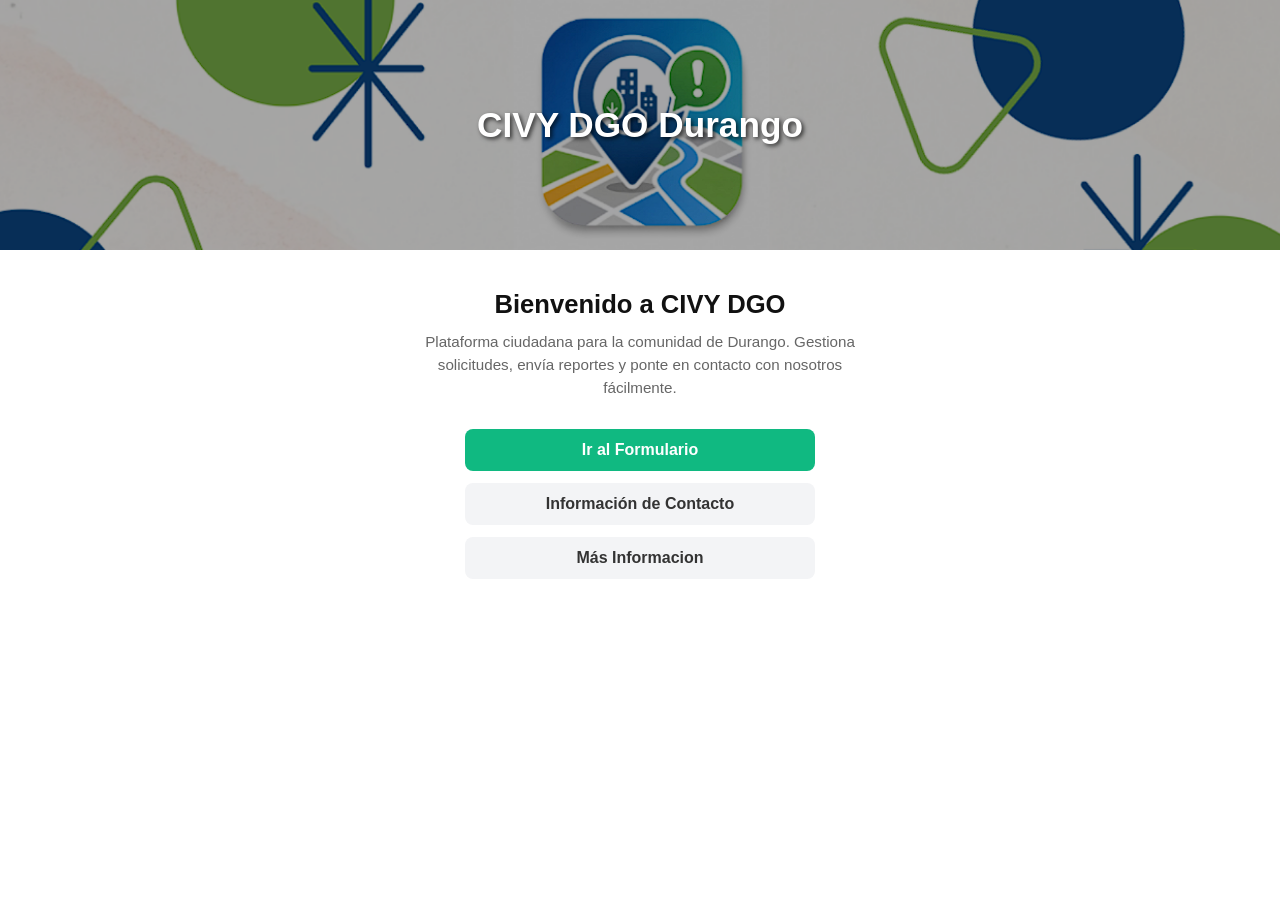
<file: index.html>
<!DOCTYPE html>
<html lang="es">
<head>
    <meta charset="UTF-8">
    <meta name="viewport" content="width=device-width, initial-scale=1.0">
    <title>civy DGO - Inicio</title>
    <link rel="stylesheet" href="css/styles.css">
</head>
<body>

    <!-- banner de inicio -->
    <div class="hero-banner">
        <div class="hero-content">
            <h1>CIVY DGO Durango</h1>
        </div>
    </div>

    <!-- cont principal -->
    <div class="main-content">
        <h2>Bienvenido a CIVY DGO</h2>
        <p>Plataforma ciudadana para la comunidad de Durango. 
            Gestiona solicitudes, envía reportes y ponte en contacto con nosotros 
            fácilmente.</p>
        
        <!-- boton para navegacion -->
        <div class="botones-opciones">
            <a href="formulario.html" class="btn">Ir al Formulario</a>
            <a href="contacto.html" class="btn-secundario">Información de Contacto</a>
            <a href="masInfo.html" class="btn-dspSec">Más Informacion</a>
        </div>
    </div>


</body>
</html>
</file>
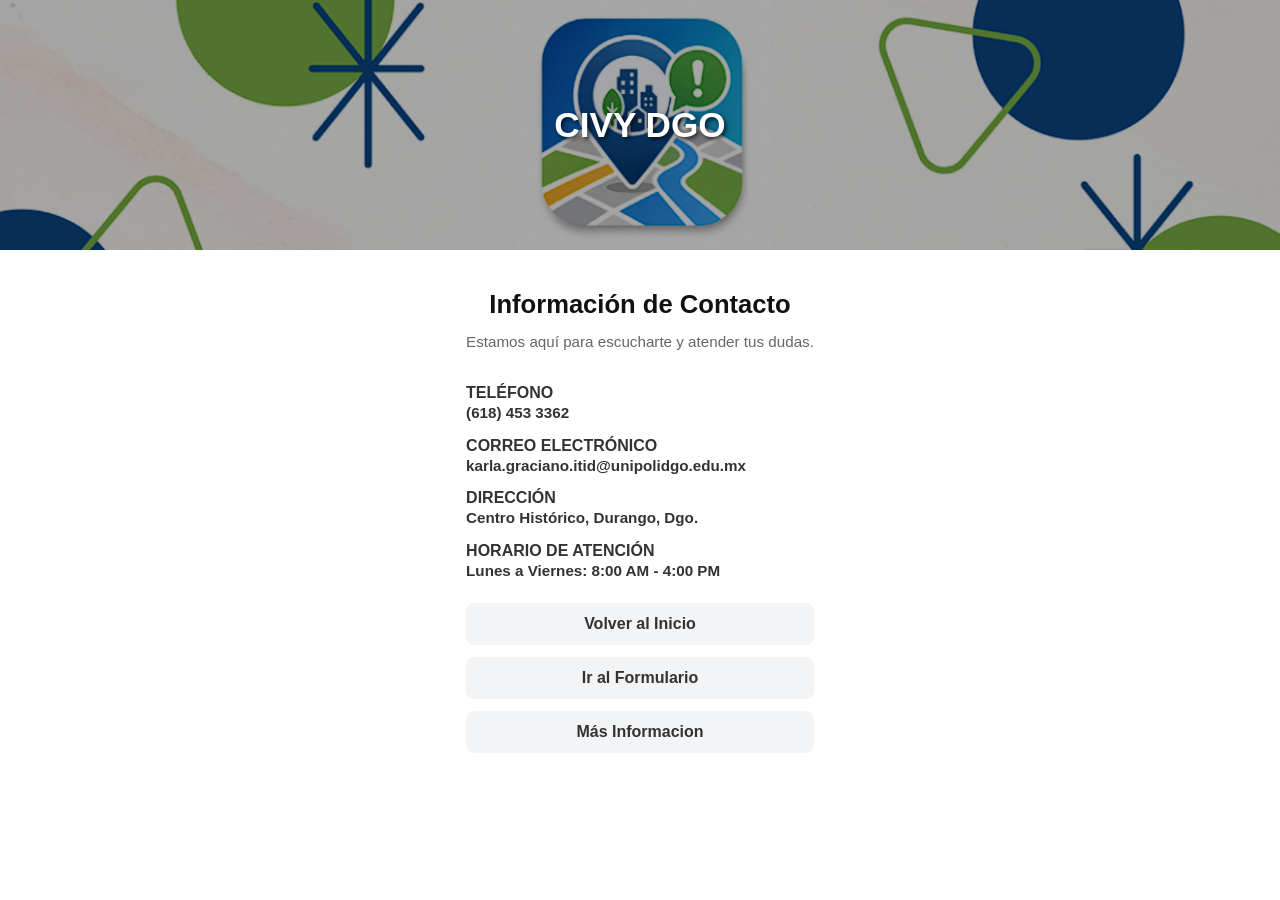
<file: contacto.html>
<!DOCTYPE html>
<html lang="es">
<head>
    <meta charset="UTF-8">
    <title>CIVY DGO - Contacto</title>
    <link rel="stylesheet" href="css/styles.css">
</head>
<body>

    <div class="hero-banner">
        <div class="hero-content">
            <h1>CIVY DGO</h1>
        </div>
    </div>

    <!-- contenido principal -->
    <div class="main-content">
        <h2>Información de Contacto</h2>
        <p>Estamos aquí para escucharte y atender tus dudas.</p>

        <!-- info contacto -->
        <div style="text-align: left; margin: 20px 0; display: flex; flex-direction: column; gap: 12px;">
            <div class="contacto-item" >
                <strong>TELÉFONO</strong>
                <p style="margin: 0; color: #333; font-weight: bold;">(618) 453 3362</p>
            </div>

            <div class="contacto-item">
                <strong>CORREO ELECTRÓNICO</strong>
                <p style="margin: 0; color: #333; font-weight: bold;">karla.graciano.itid@unipolidgo.edu.mx</p>
            </div>

            <div class="contacto-item">
                <strong>DIRECCIÓN</strong>
                <p style="margin: 0; color: #333; font-weight: bold;">Centro Histórico, Durango, Dgo.</p>
            </div>

            <div class="contacto-item">
                <strong>HORARIO DE ATENCIÓN</strong>
                <p style="margin: 0; color: #333; font-weight: bold;">Lunes a Viernes: 8:00 AM - 4:00 PM</p>
            </div>
        </div>

        <!-- enlaces para regresar -->
        <div class="botones-opciones">
            <a href="index.html" class="btn-secundario"> Volver al Inicio</a>
            <a href="formulario.html" class="btn-secundario">Ir al Formulario</a>
            <a href="masInfo.html" class="btn-dspSec">Más Informacion</a>
        </div>
    </div>



</body>
</html>
</file>
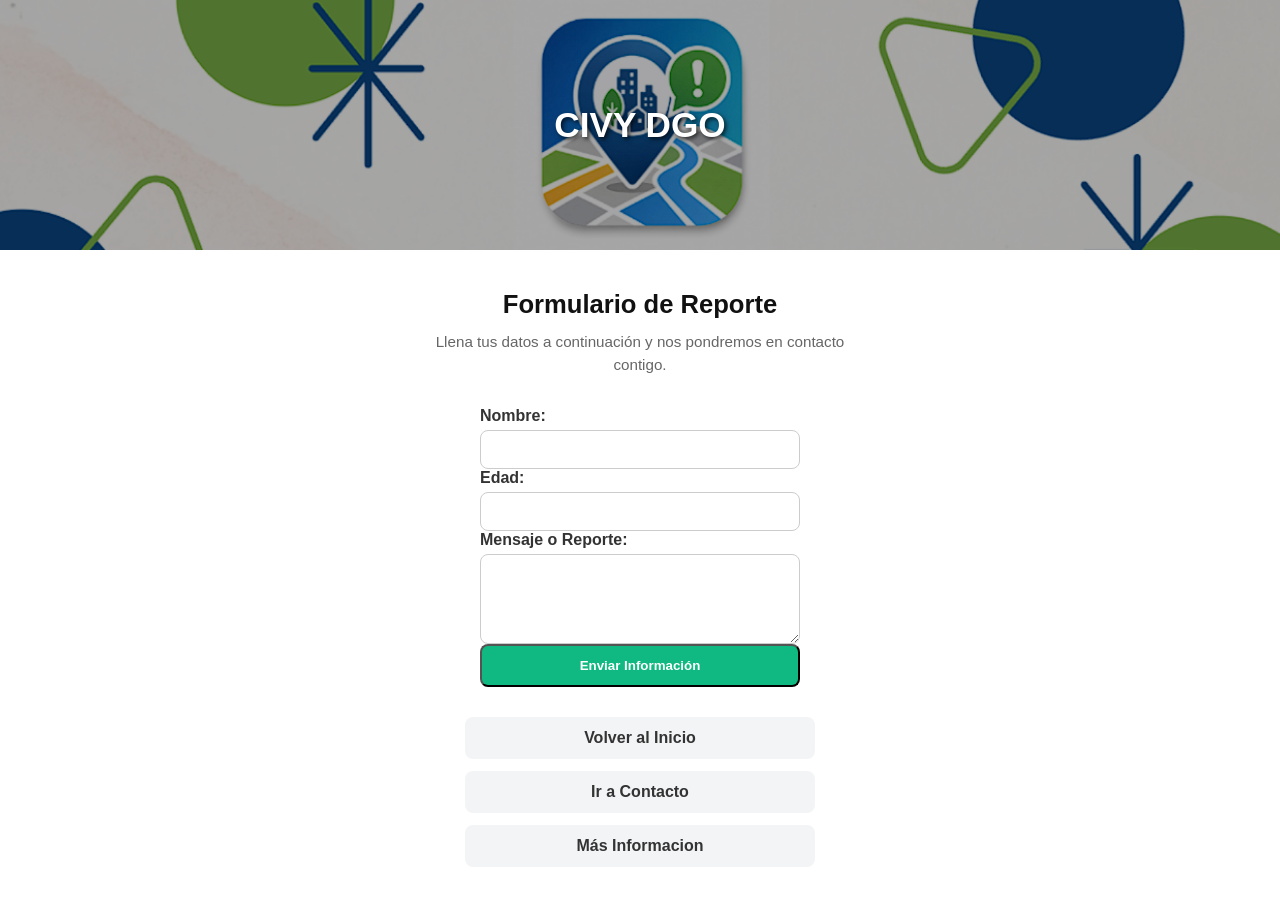
<file: formulario.html>
<!DOCTYPE html>
<html lang="es">
<head>
    <meta charset="UTF-8">
    <meta name="viewport" content="width=device-width, initial-scale=1.0">
    <title>CIVY DGO - Formulario</title>
    <link rel="stylesheet" href="css/styles.css">
</head>
<body>

    <div class="hero-banner">
        <div class="hero-content">
            <h1>CIVY DGO</h1>
        </div>
    </div>

    <!-- contenido principal -->
    <div class="main-content">
        <h2>Formulario de Reporte</h2>
        <p>Llena tus datos a continuación y nos pondremos en contacto contigo.</p>

        <form id="miFormulario">
        
            <label for="nombre">Nombre:</label>
            <input type="text" id="nombre" name="nombre" required>
        

        
            <label for="edad">Edad:</label>
            <input type="number" id="edad" name="edad" required>
        

        
            <label for="mensaje">Mensaje o Reporte:</label>
            <textarea id="mensaje" name="mensaje" rows="4" required></textarea>


        <button type="submit" class="btn">Enviar Información</button>
</form>

<p id="resultado" style="margin-top: 15px; font-weight: bold; color: #10b981; text-align: center;"></p>

        <!-- enlaces para regresar -->
        <div class="botones-opciones" style="margin-top: 20px;">
            <a href="index.html" class="btn-secundario"> Volver al Inicio</a>
            <a href="contacto.html" class="btn-secundario">Ir a Contacto</a>
            <a href="masInfo.html" class="btn-dspSec">Más Informacion</a>
        </div>
    </div>

    <script src="js/scripts.js"></script>
</body>
</html>
</file>
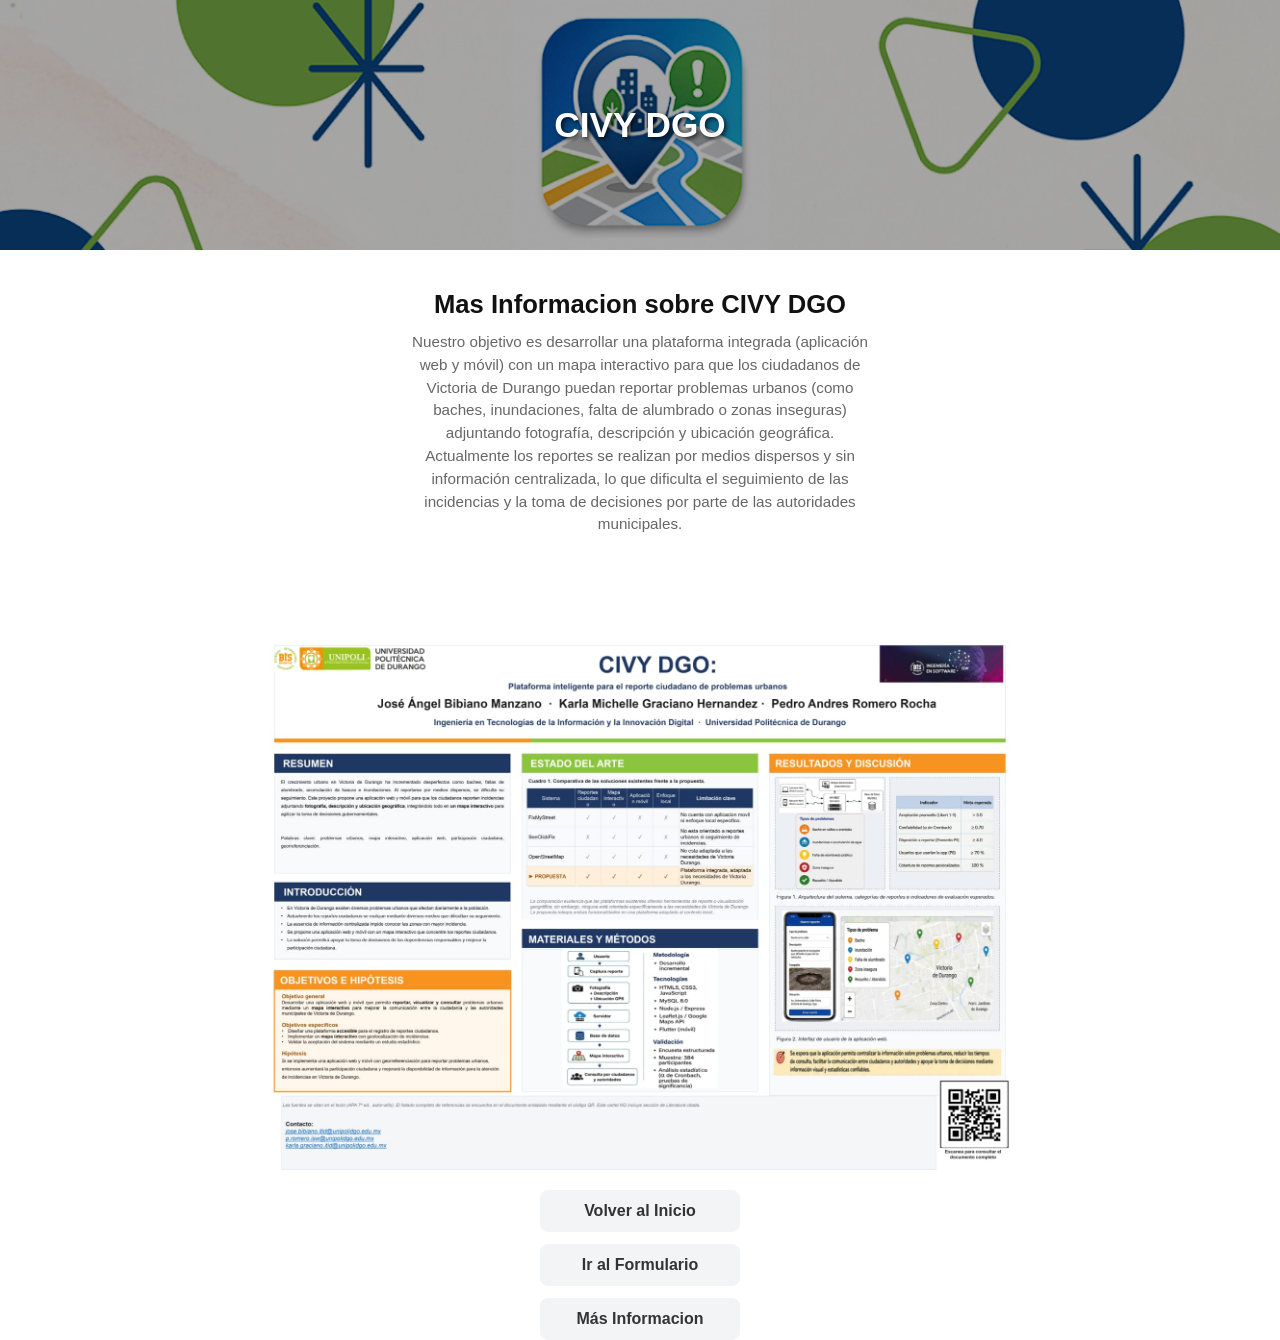
<file: masInfo.html>
<!DOCTYPE html>
<html lang="es">
    <head>
        <meta charset="UTF-8">
        <title>Más Información</title>
        <link rel="stylesheet" href="css/styles.css">
    </head>

    <body>
        <div class="hero-banner">
            <div class="hero-content">
                <h1>CIVY DGO</h1>
            </div>
        </div>

        <div class="main-content">
            <h2>Mas Informacion sobre CIVY DGO</h2>
            <p>Nuestro objetivo es desarrollar una plataforma integrada 
                (aplicación web y móvil) con un mapa interactivo para que 
                los ciudadanos de Victoria de Durango puedan reportar 
                problemas urbanos (como baches, inundaciones, falta de 
                alumbrado o zonas inseguras) adjuntando fotografía, 
                descripción y ubicación geográfica.  
                Actualmente los reportes se realizan por medios dispersos 
                y sin información centralizada, lo que dificulta el seguimiento 
                de las incidencias y la toma de decisiones por parte de las 
                autoridades municipales.</p>
        </div>

        <div class="img-completa-container">
            <img src="img/info-civydgo.jpeg" class="img-infografia">
        </div>

        <div class="botones-opciones">
            <a href="index.html" class="btn-secundario"> Volver al Inicio</a>
            <a href="formulario.html" class="btn-secundario">Ir al Formulario</a>
            <a href="masInfo.html" class="btn-dspSec">Más Informacion</a>
        </div>
    </body>
</html>
</file>
<file: css/styles.css>
/* cosas generales */
* {
    margin: 0;
    padding: 0;
    box-sizing: border-box;
    font-family: Arial, sans-serif;
}

body {
    background-color: #ffffff;
    color: #333333;
    display: flex;
    flex-direction: column;
    min-height: 100vh;
}

/* Centrar el formulario completo en la página */
#miFormulario {
    display: flex;
    flex-direction: column;
    width: 100%;
    max-width: 320px; /* Ancho cómodo para el formulario */
    margin: 0 auto;  /* Esto lo centra horizontalmente en toda la página */
    text-align: left; /* Alinea los textos a la izquierda dentro del bloque centrado */
}

/* Hacer que los renglones/divs dentro del formulario se separen */
#miFormulario div {
    margin-bottom: 15px;
    width: 100%;
}

/* Hacer que la etiqueta (Nombre, Edad, Mensaje) quede en su propio renglón ARRIBA */
#miFormulario label {
    display: block;
    margin-bottom: 5px;
    font-weight: bold;
    color: #333333;
}

/* Hacer que las cajas de texto abarquen todo el ancho y se vean ordenadas ABAJO */
#miFormulario input[type="text"],
#miFormulario input[type="number"],
#miFormulario textarea {
    width: 100%;
    padding: 10px;
    border: 1px solid #ccc;
    border-radius: 8px;
    box-sizing: border-box; /* Para que el padding no rompa el ancho del 100% */
    font-size: 0.95rem;
}

/* imagen de inicio */
.hero-banner {
    background-image: url('../img/banner.png');
    background-size: cover;
    background-position: center;
    background-repeat: no-repeat;
    
    height: 250px; /* altura superior */
    width: 100%;
    display: flex;
    align-items: center;
    justify-content: center;
    position: relative;
}

/* translucido */
.hero-banner::before {
    content: '';
    position: absolute;
    top: 0;
    left: 0;
    width: 100%;
    height: 100%;
    background-color: rgba(0, 0, 0, 0.35); 
}

.hero-content {
    position: relative;
    z-index: 1;
    color: #ffffff;
    text-align: center;
}

.hero-content h1 {
    font-size: 2.2rem;
    text-shadow: 2px 2px 4px rgba(0, 0, 0, 0.7);
}

.img-completa-container {
    width: 100%;
    max-width: 800px;
    margin: 20px auto; 
    padding: 0 15px;
    box-sizing: border-box;
}

.img-infografia {
    width: 100%;  
    height: auto;     
    display: block;
}

/* contenido principal */
.main-content {
    padding: 40px 20px;
    max-width: 500px;
    margin: 0 auto;
    text-align: center;
    flex: 1;
}

.main-content h2 {
    font-size: 1.6rem;
    margin-bottom: 12px;
    color: #111111;
}

.main-content p {
    color: #666666;
    margin-bottom: 30px;
    line-height: 1.5;
    font-size: 0.95rem;
}

/* botones */
.botones-opciones {
    max-width: 350px;
    margin: 0 auto;
    display: flex;
    flex-direction: column;
    gap: 12px;
}

.btn {
    display: inline-block;
    width: auto;
    min-width: 200px;
    padding: 12px 20px;
    background-color: #10b981;
    color: #ffffff;
    text-decoration: none;
    border-radius: 8px;
    font-weight: bold;
    text-align: center;
}

.btn:hover {
    background-color: #059669;
}

.btn-secundario {
    display: inline-block;
    width: auto;
    min-width: 200px;
    padding: 12px 20px;
    background-color: #f3f4f6;
    color: #333333;
    text-decoration: none;
    border-radius: 8px;
    font-weight: bold;
    text-align: center;
}

.btn-secundario:hover {
    background-color: #e5e7eb;
}

.btn-dspSec {
    display: inline-block;
    width: auto;
    min-width: 200px;
    padding: 12px 20px;
    background-color: #f3f4f6;
    color: #333333;
    text-decoration: none;
    border-radius: 8px;
    font-weight: bold;
    text-align: center;
}

.btn-secundario:hover{
    background-color: aliceblue;
}
</file>
